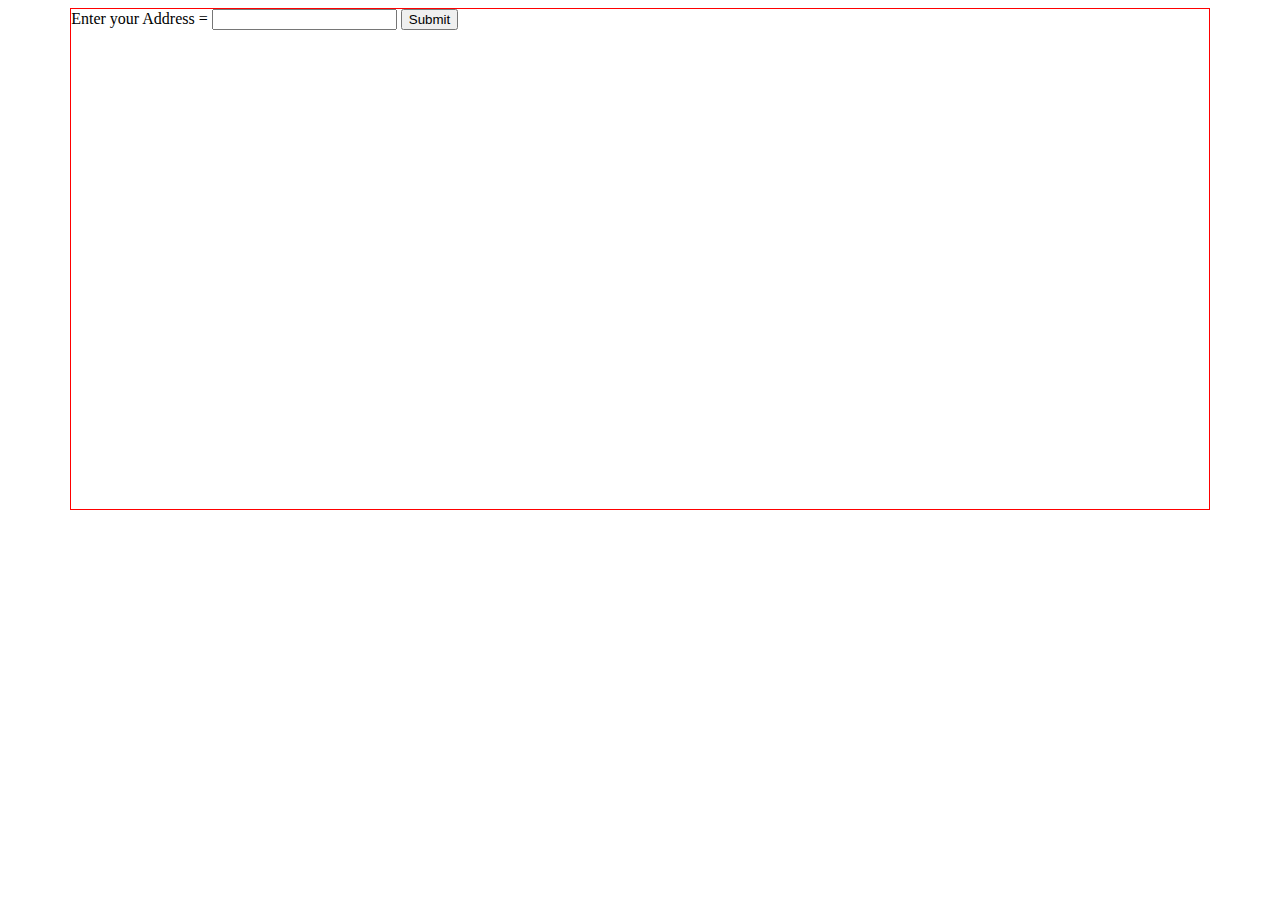
<file: checkout.html>
<!DOCTYPE html>
<html lang="en">
<head>
    <meta charset="UTF-8">
    <meta http-equiv="X-UA-Compatible" content="IE=edge">
    <meta name="viewport" content="width=device-width, initial-scale=1.0">
    <title>Document</title>
    <style>
        #cont{
            width: 90%;
            height: 500px;
            border: 1px solid red;
            margin: auto;
        }
    </style>
</head>
<body>
    <div id="cont">
        Enter your Address = <input type="text" name="" id="">
        <input type="submit" name="" id="sub">
    </div>
</body>
</html>
<script>
    document.querySelector("#sub").addEventListener("click", function(){
        alert("order Placed");

        var myTimeout = setTimeout(msg1, 3000);

function msg1() {
  alert("Order is been coocked");
}

var myTimeout = setTimeout(msg2, 8000);

function msg2() {
  alert("Your Order is ready");
}

var myTimeout = setTimeout(msg3, 12000);

function msg3() {
  alert("Order is out for delivery");
}
    })
   
</script>
</file>
